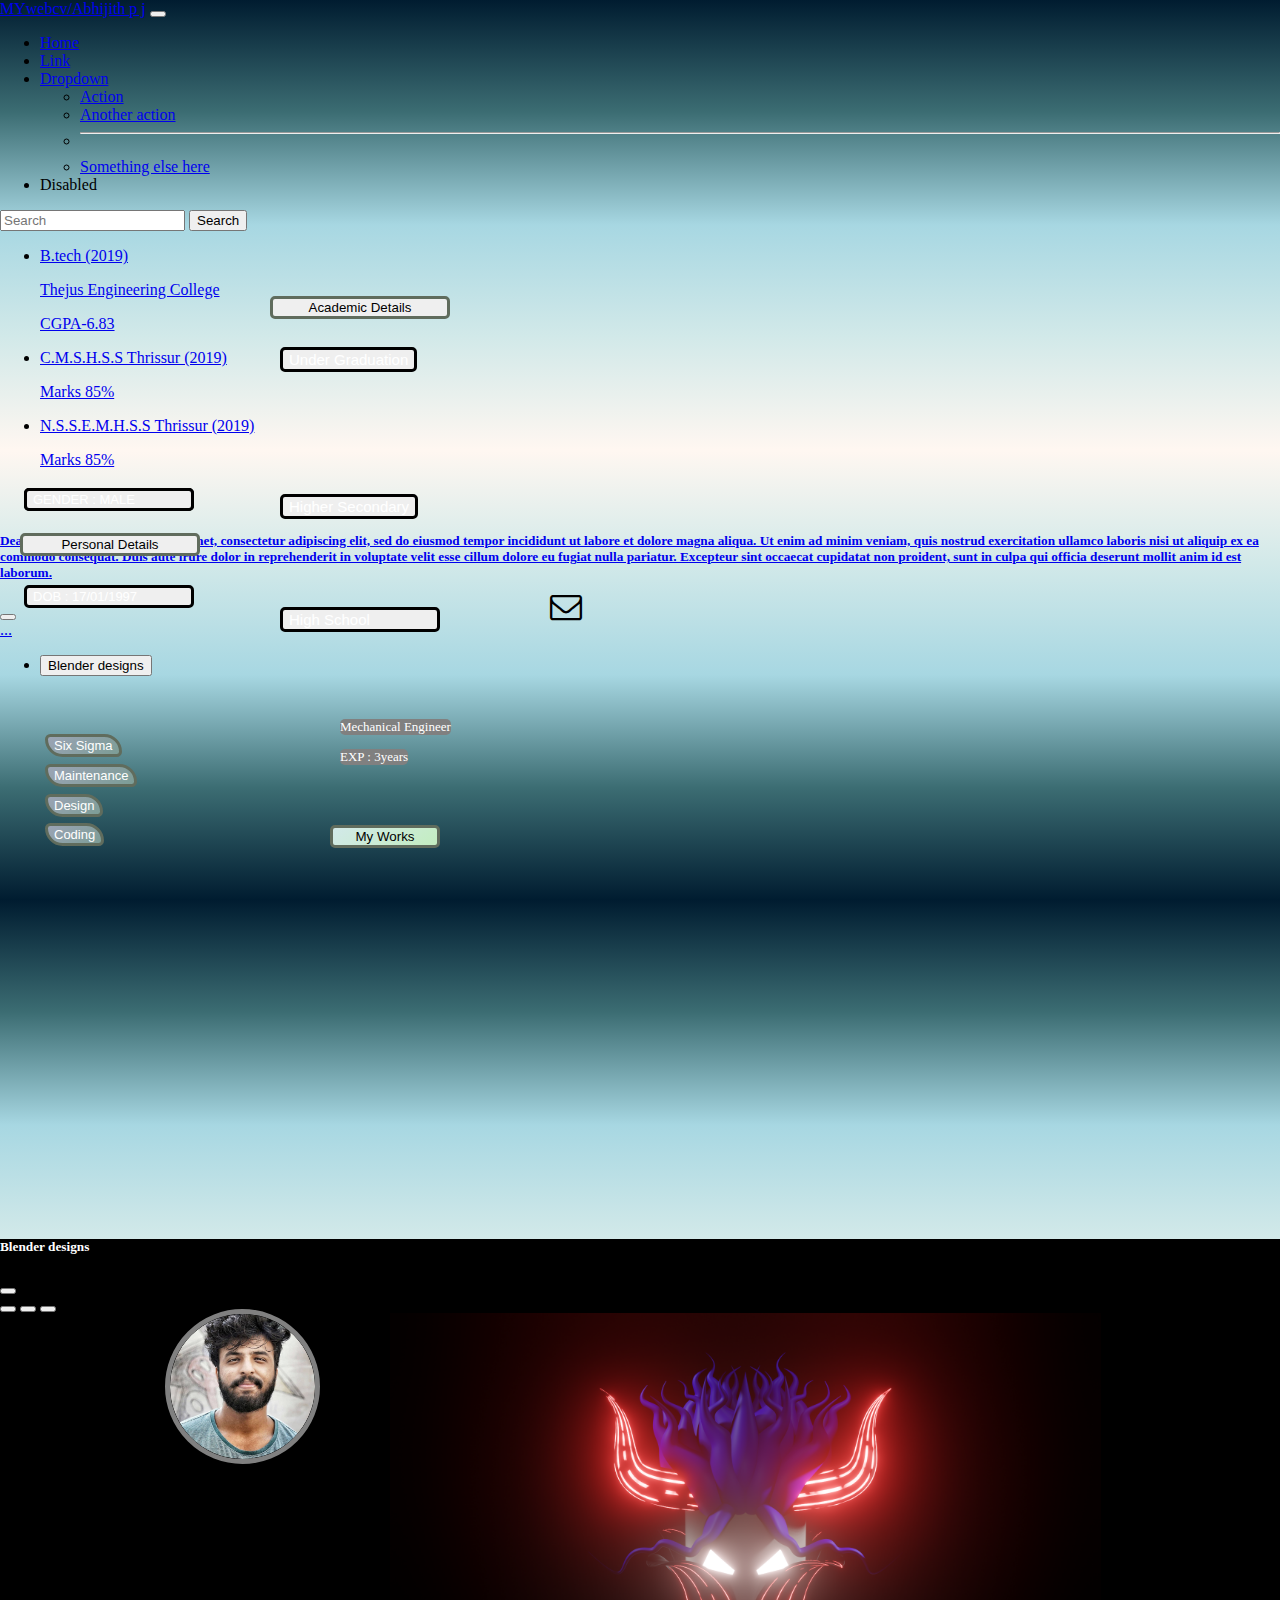
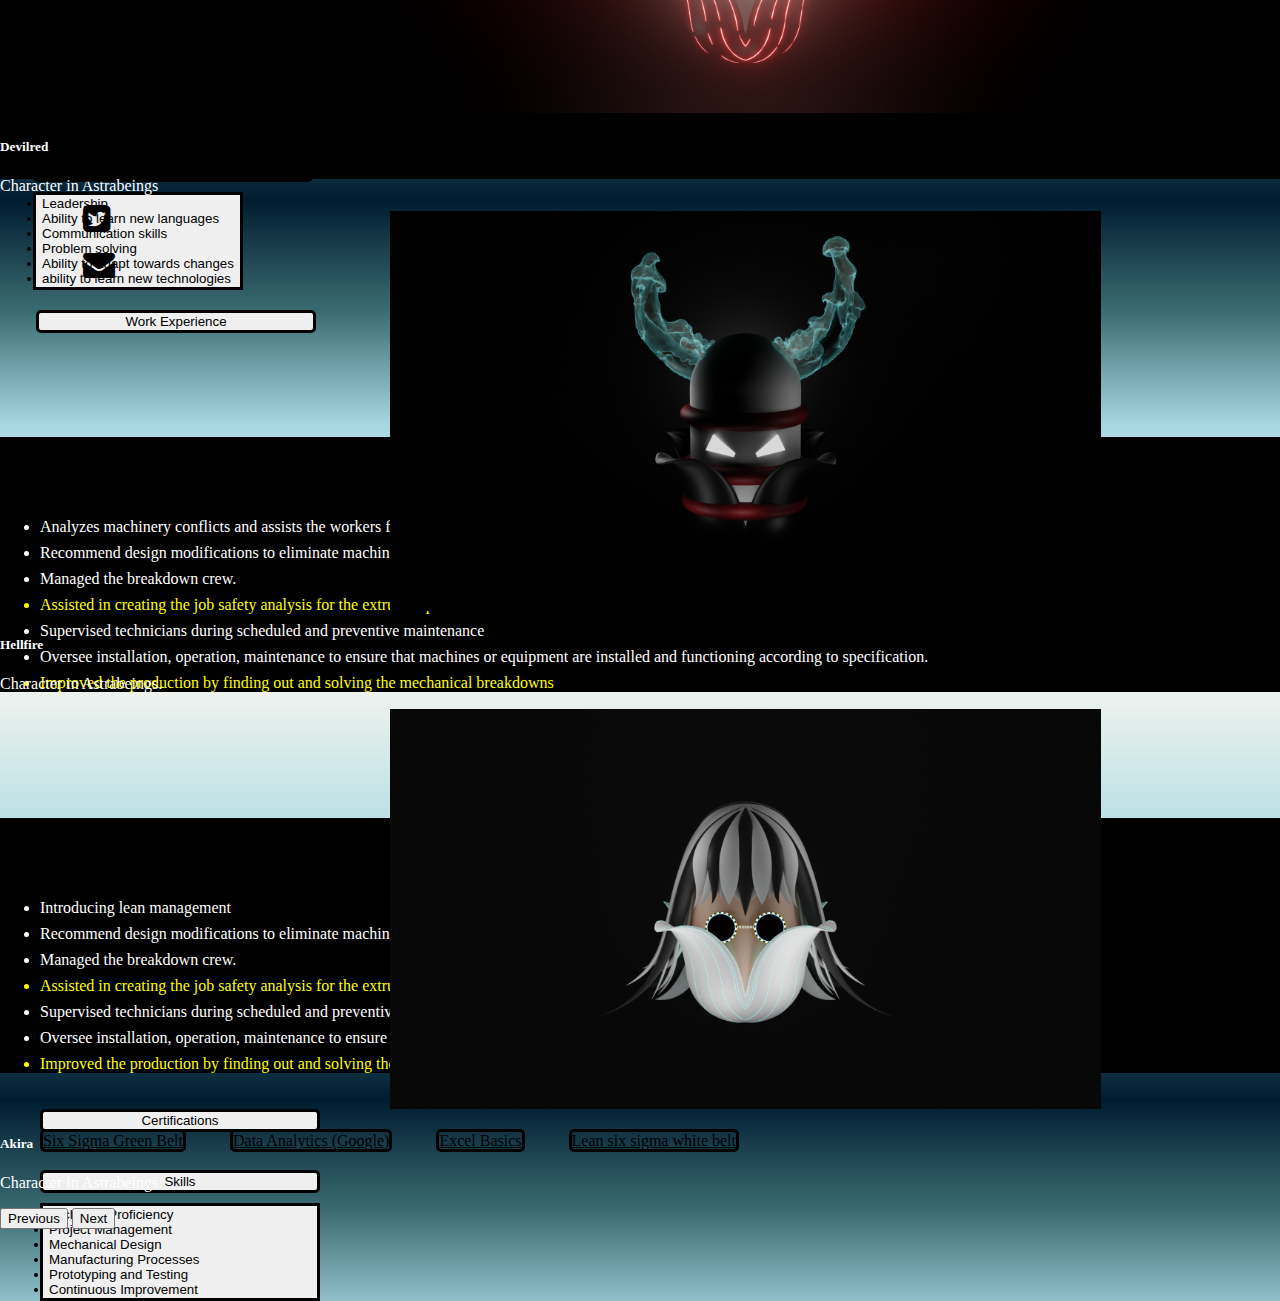
<file: index.html>
<!DOCTYPE html>
<html>

<head>
  <meta charset="utf-8">
  <title>MY PORTFOLIO</title>



  <link href="https://cdn.jsdelivr.net/npm/bootstrap@5.3.0/dist/css/bootstrap.min.css" rel="stylesheet" integrity="sha384-9ndCyUaIbzAi2FUVXJi0CjmCapSmO7SnpJef0486qhLnuZ2cdeRhO02iuK6FUUVM" crossorigin="anonymous">
  <script src="https://cdn.jsdelivr.net/npm/bootstrap@5.3.0/dist/js/bootstrap.bundle.min.js" integrity="sha384-geWF76RCwLtnZ8qwWowPQNguL3RmwHVBC9FhGdlKrxdiJJigb/j/68SIy3Te4Bkz" crossorigin="anonymous"></script>
  <link rel="stylesheet" href="css/styles.css">

<!-- SLIDE START -->



<!-- Add Bootstrap JS and jQuery -->
<script src="https://code.jquery.com/jquery-3.5.1.slim.min.js"></script>
<script src="https://cdn.jsdelivr.net/npm/@popperjs/core@2.9.1/dist/umd/popper.min.js"></script>
<script src="https://maxcdn.bootstrapcdn.com/bootstrap/4.5.2/js/bootstrap.min.js"></script>

<!-- Add a script to handle the button click -->
<script>
document.getElementById("toggleBottomOffcanvasButton").addEventListener("click", function() {
  $('#offcanvasBottom').offcanvas('show');
});
</script>




<!-- Toggle Button to Open Offcanvas -->


<!-- Add Bootstrap JS and jQuery -->
<script src="https://code.jquery.com/jquery-3.5.1.slim.min.js"></script>
<script src="https://cdn.jsdelivr.net/npm/@popperjs/core@2.9.1/dist/umd/popper.min.js"></script>
<script src="https://maxcdn.bootstrapcdn.com/bootstrap/4.5.2/js/bootstrap.min.js"></script>

<!-- Add a script to handle the button click -->
<script>
document.getElementById("toggleOffcanvasButton").addEventListener("click", function() {
  $('#offcanvasTop').offcanvas('show');
});
</script>

<!-- ENDING -->



  <!-- FONTAWSOMEICON -->
  <link rel="stylesheet" href="https://cdnjs.cloudflare.com/ajax/libs/font-awesome/4.7.0/css/font-awesome.css">
</head>

<body>

  <section id="title">

    <div class = "container-fluid DUM">

      <nav class="navbar navbar-expand-lg bg-body-tertiary" data-bs-theme="dark">
  <div class="container-fluid">
    <a class="navbar-brand" href="MYWEBCV">MYwebcv/Abhijith p j</a>
    <button class="navbar-toggler" type="button" data-bs-toggle="collapse" data-bs-target="#navbarSupportedContent" aria-controls="navbarSupportedContent" aria-expanded="false" aria-label="Toggle navigation">
      <span class="navbar-toggler-icon"></span>
    </button>
    <div class="collapse navbar-collapse" id="navbarSupportedContent">
      <ul class="navbar-nav ms-auto">
        <li class="nav-item">
          <a class="nav-link active" aria-current="page" href="#">Home</a>
        </li>
        <li class="nav-item">
          <a class="nav-link" href="#">Link</a>
        </li>
        <li class="nav-item dropdown">
          <a class="nav-link dropdown-toggle" href="#" role="button" data-bs-toggle="dropdown" aria-expanded="false">
            Dropdown
          </a>
          <ul class="dropdown-menu">
            <li><a class="dropdown-item" href="#">Action</a></li>
            <li><a class="dropdown-item" href="#">Another action</a></li>
            <li><hr class="dropdown-divider"></li>
            <li><a class="dropdown-item" href="#">Something else here</a></li>
          </ul>
        </li>
        <li class="nav-item">
          <a class="nav-link disabled">Disabled</a>
        </li>
      </ul>
      <form class="d-flex" role="search">
        <input class="form-control me-2" type="search" placeholder="Search" aria-label="Search">
        <button class="btn btn-outline-success" type="submit">Search</button>
      </form>
    </div>
  </div>
</nav>



<div class="container-fluid">

  <div class="row">
    <div class="col-lg-4">

<button type="button" class="btn btn-dark EDU-HEADING1">Academic Details</button>

      <!-- start education -->
      <div class="dropdown">
  <button class="btn btn-secondary dropdown-toggle U-G" type="button" data-bs-toggle="dropdown" aria-expanded="false">
    Under Graduation
  </button>
  <ul class="dropdown-menu">
    <li><a class="dropdown-item" href="#">B.tech (2019) <p>
     Thejus Engineering College
    </p><p>
  CGPA-6.83
</p>
  </a></li>

  </ul>
</div>


<div class="dropdown">
<button class="btn btn-secondary dropdown-toggle HS-1" type="button" data-bs-toggle="dropdown" aria-expanded="false">
Higher Secondary
</button>
<ul class="dropdown-menu">
<li><a class="dropdown-item" href="#">C.M.S.H.S.S Thrissur (2019) <p>
Marks 85%
</p>
</a></li>

</ul>
</div>

<div class="dropdown">
<button class="btn btn-secondary dropdown-toggle HS-2" type="button" data-bs-toggle="dropdown" aria-expanded="false">
High School
</button>
<ul class="dropdown-menu">
<li><a class="dropdown-item" href="#">N.S.S.E.M.H.S.S Thrissur (2019) <p>
Marks 85%
</p>
</a></li>

</ul>
</div>

      <!-- end education -->

<button type="button" class="btn btn-dark PERSONAL-HEADING">Personal Details</button>

      <button type="button" class="btn btn-secondary dob">DOB : 17/01/1997</button>
      <button type="button" class="btn btn-secondary GENDER">GENDER : MALE</button>
      <button type="button" class="btn btn-secondary NAT">NAT : INDIAN</button>




    </div>





    <div class="col-lg-5 first-id">

<!-- off canvas icon click -->

<a href="#" data-bs-toggle="offcanvas" data-bs-target="#offcanvasTop">
<i class="fa fa-envelope-o fa-2x COVER-LETTER" aria-hidden="true"></i>



<div class="offcanvas offcanvas-top" tabindex="-1" id="offcanvasTop" aria-labelledby="offcanvasTopLabel">
  <div class="offcanvas-header">
    <h5 class="offcanvas-title" id="offcanvasTopLabel">Dear,
      HR
      Lorem ipsum dolor sit amet, consectetur adipiscing elit, sed do eiusmod tempor incididunt ut labore et dolore magna aliqua. Ut enim ad minim veniam, quis nostrud exercitation ullamco laboris nisi ut aliquip ex ea commodo consequat. Duis aute irure dolor in reprehenderit in voluptate velit esse cillum dolore eu fugiat nulla pariatur. Excepteur sint occaecat cupidatat non proident, sunt in culpa qui officia deserunt mollit anim id est laborum.</h5>
    <button type="button" class="btn-close" data-bs-dismiss="offcanvas" aria-label="Close"></button>
  </div>
  <div class="offcanvas-body">
    ...
  </div>
</div>

</a>

<!-- off canvas icon click end -->


<!-- off canvas -->


<span class="tag">Mechanical Engineer</span>
<span class="tag-1">EXP : 3years</span>

<button type="button" class="btn btn-warning SELF-TAG1">Six Sigma</button>
<button type="button" class="btn btn-warning SELF-TAG2">Maintenance</button>
<button type="button" class="btn btn-warning SELF-TAG3">Design</button>
<button type="button" class="btn btn-warning SELF-TAG4">Coding</button>

<div class="container">
  <div class="dropdown">
    <button class="btn btn btn-outline-secondary dropdown-toggle MSSG" type="button" data-bs-toggle="dropdown" aria-expanded="false">
      My Works
    </button>
    <ul class="dropdown-menu">
      <li>
        <button id="toggleBottomOffcanvasButton" class="dropdown-item" type="button" data-bs-toggle="offcanvas" data-bs-target="#offcanvasBottom" aria-controls="offcanvasBottom">Blender designs</button>
      </li>
    </ul>
  </div>

  <!-- Bottom Offcanvas Container -->
  <div class="offcanvas offcanvas-bottom slide-bottom" tabindex="-1" id="offcanvasBottom" aria-labelledby="offcanvasBottomLabel">
    <div class="offcanvas-header">
      <h5 class="offcanvas-title" id="offcanvasBottomLabel">Blender designs</h5>
      <button type="button" class="btn-close" data-bs-dismiss="offcanvas" aria-label="Close"></button>
    </div>
    <div class="offcanvas-body">
      <!-- Carousel Structure -->
      <div id="carouselExampleCaptionsBottom" class="carousel slide">
        <!-- Add the carousel content here -->
        <div class="carousel-indicators">
          <button type="button" data-bs-target="#carouselExampleCaptionsBottom" data-bs-slide-to="0" class="active" aria-current="true" aria-label="Slide 1"></button>
          <button type="button" data-bs-target="#carouselExampleCaptionsBottom" data-bs-slide-to="1" aria-label="Slide 2"></button>
          <button type="button" data-bs-target="#carouselExampleCaptionsBottom" data-bs-slide-to="2" aria-label="Slide 3"></button>
        </div>
        <div class="carousel-inner">
          <div class="carousel-item active">
            <img class="SLIDE-1" src="images/Devilred.png" class="d-block w-100" alt="...">
            <div class="carousel-caption d-none d-md-block">
              <h5>Devilred</h5>
              <p>Character in Astrabeings</p>
            </div>
          </div>
          <div class="carousel-item">
            <img class="SLIDE-2" src="images/Hellfire.png" class="d-block w-100" alt="...">
            <div class="carousel-caption d-none d-md-block">
              <h5>Hellfire</h5>
              <p>Character in Astrabeings.</p>
            </div>
          </div>
          <div class="carousel-item">
            <img class="SLIDE-3" src="images/Akira.png" class="d-block w-100" alt="...">
            <div class="carousel-caption d-none d-md-block">
              <h5>Akira</h5>
              <p>Character in Astrabeings.</p>
            </div>
          </div>
        </div>
        <button class="carousel-control-prev" type="button" data-bs-target="#carouselExampleCaptionsBottom" data-bs-slide="prev">
          <span class="carousel-control-prev-icon" aria-hidden="true"></span>
          <span class="visually-hidden">Previous</span>
        </button>
        <button class="carousel-control-next" type="button" data-bs-target="#carouselExampleCaptionsBottom" data-bs-slide="next">
          <span class="carousel-control-next-icon" aria-hidden="true"></span>
          <span class="visually-hidden">Next</span>
        </button>
      </div>
      <!-- End of Carousel Structure -->
    </div>
  </div>
</div>

</body>

      <img class="my" src="images/download.png" alt="">


      <h3 class="myname">Abhijith P j</h3>






      <!-- about start -->

      <p>
  <button class="btn btn-primary my-about" type="button" data-bs-toggle="collapse" data-bs-target="#collapseExample" aria-expanded="false" aria-controls="collapseExample">
    About me
  </button>
</p>
<div class="collapse" id="collapseExample">
  <div class="card card-body CARD-ABOUT">
    Experienced Mechanical Engineer with a background in design, maintenance, and operations within manufacturing. Proficient in lean methodologies, Six Sigma, and project management. Successfully contributed to Hindalco Industries Ltd and currently adding value at TCL Ceramics Limited. Adept communicator and team leader committed to continuous improvement and operational excellence.

  </div>
</div>

<!-- about end -->
    </div>
<div class="col-lg third-id">
<i class="fa fa-linkedin fa-2x CONT-1" aria-hidden="true"></i>
<a class="LINKNAME" href="https://www.linkedin.com/in/Abhijithpj">EscAnor</a>




<!-- Twitter icon -->
<i class="fa fa-twitter-square fa-2x TWIT-2 TWIT-POS" aria-hidden="true"></i>

<!-- Twitter link -->
<a class="TWITNAME" href="https://twitter.com/Abhijith">Abhijith p j</a>



<i class="fa fa-envelope fa-2x PHO-3" aria-hidden="true"></i>

  <button type="button" class="btn btn-dark CONTACT">Contact Details</button>

  <a class="GMAIL-LINK" href="mailto:abhijithpjoo1mail@gmail.com">abhijithpj001@gmail.com</a>



</div>

</div>
</div>
    <!-- Nav Bar -->

    <!-- horizontal line start -->

    <hr>


<!-- 2nd row -->

<div class="container-fluid">

  <div class="row">
    <div class="col-lg-3 EXPERTISE">


    <button type="button" class="btn btn-dark STRENGTH">Personal Strength</button>

<div class="skillers">

<button type="button" class="btn btn-outline-secondary STRENGTHEN-1">

 <li>
    Leadership
  </li>
  <li>
    Ability to learn new languages
  </li>
  <li>Communication skills</li>
  <li>Problem solving</li>
  <li>Ability to adapt towards changes</li>
  <li>ability to learn new technologies</li></button>





</div>

    </div>

<div class="col-lg-3">

<button type="button" class="btn btn-dark WORK">Work Experience</button>

<div class="SEC-WRK-1">

<!-- left drop -->
<button class="btn btn-outline-secondary bt-1" type="button" data-bs-toggle="offcanvas" data-bs-target="#offcanvasScrollingHindalco" aria-controls="offcanvasScrollingHindalco">Hindalco Industries LTD (2020-2021) <h6>Mechanical Engineer</h6></button>

<div class="offcanvas offcanvas-start WRK-DATA" data-bs-scroll="true" data-bs-backdrop="false" tabindex="-1" id="offcanvasScrollingHindalco" aria-labelledby="offcanvasScrollingLabelHindalco">
  <div class="offcanvas-header">
    <h2 class="offcanvas-title EXP-TITLE-1" id="offcanvasScrollingLabelHindalco">Work experience </h2>
    <button type="button" class="btn-close" data-bs-dismiss="offcanvas" aria-label="Close"></button>
  </div>
  <div class="offcanvas-body">
    <ul class="ORD-EXP">
      <li>Analyzes machinery conflicts and assists the workers find the solution</li>
      <li class="B1">Recommend design modifications to eliminate machine malfunctions.</li>
      <li class="B2">Managed the breakdown crew.</li>
      <li class="B3">Assisted in creating the job safety analysis for the extrusion plant</li>
      <li class="B4">Supervised technicians during scheduled and preventive maintenance</li>
      <li class="B5">Oversee installation, operation, maintenance to ensure that machines or equipment are installed and functioning according to specification.</li>
      <li class="B6">Improved the production by finding out and solving the mechanical breakdowns</li>
    </ul>
  </div>
</div>

<button class="btn btn-outline-secondary bt-9" type="button" data-bs-toggle="offcanvas" data-bs-target="#offcanvasScrollingTata" aria-controls="offcanvasScrollingTata">TATA CERAMICS LTD (Present) <h6>Mechanical Engineer</h6></button>

<div class="offcanvas offcanvas-start WRK-DATA-2" data-bs-scroll="true" data-bs-backdrop="false" tabindex="-1" id="offcanvasScrollingTata" aria-labelledby="offcanvasScrollingLabelTata">
  <div class="offcanvas-header">
    <h2 class="offcanvas-title EXP-TITLE-2 " id="offcanvasScrollingLabelTata">Work experience</h2>
    <button type="button" class="btn-close" data-bs-dismiss="offcanvas" aria-label="Close"></button>
  </div>
  <div class="offcanvas-body-1">
    <ul class="ORD-EXP-2">
      <li>Introducing lean management </li>
      <li class="B1-1">Recommend design modifications to eliminate machine malfunctions.</li>
      <li class="B2-2">Managed the breakdown crew.</li>
      <li class="B3-3">Assisted in creating the job safety analysis for the extrusion plant</li>
      <li class="B4-4">Supervised technicians during scheduled and preventive maintenance</li>
      <li class="B5-5">Oversee installation, operation, maintenance to ensure that machines or equipment are installed and functioning according to specification.</li>
      <li class="B6-6">Improved the production by finding out and solving the mechanical breakdowns</li>
      <!-- Add other list items for TATA CERAMICS LTD -->
    </ul>
  </div>
</div>
  <!-- END -->








</div>
<!-- work data start -->


</div>

<div class="col-lg-3">

  <button type="button" class="btn btn-dark cert1">Certifications</button>

  <div class="ALL-CERT">
    <a class="btn btn-outline-secondary SIXSIGMA" href="https://www.coursera.org/account/accomplishments/certificate/3VZZGGJN76TT" role="button">Six Sigma Green Belt</a>
    <a class="btn btn-outline-secondary CERT-2" href="https://www.coursera.org/account/accomplishments/certificate/3VZZGGJN76TT" role="button">Data Analytics (Google)</a>
    <a class="btn btn-outline-secondary CERT-3" href="https://www.coursera.org/account/accomplishments/certificate/3VZZGGJN76TT" role="button">Excel Basics</a>
    <a class="btn btn-outline-secondary CERT-4" href="https://www.coursera.org/account/accomplishments/certificate/3VZZGGJN76TT" role="button">Lean six sigma white belt</a>

  </div>

</div>

<div class="col-lg-3">
<button type="button" class="btn btn-dark SKILLSS">Skills</button>

  <div class="SKILL-1">
    <!-- slide starting -->
    <button type="button" class="btn btn-outline-secondary SKILL-LEVEL">

     <li>
        Technical Proficiency
      </li>
      <li>
        Project Management
      </li>
      <li>Mechanical Design</li>
      <li>Manufacturing Processes</li>
      <li>Prototyping and Testing</li>
      <li>Continuous Improvement</li></button>
</div>


      <!-- 2nd row end -->


    <!-- Title -->


  </section>
</file>
<file: css/styles.css>
/* Default styles (no gradient) */
body, html {
    margin: 0;
    padding: 0;
    height: 100%;
}

body {
    background-color: #C9D7DD; /* Set a fallback background color */
}

/* Gradient for desktop screens */
@media (min-width: 768px) {
    body {
        background: linear-gradient(#001C30, #3C6D73, #A7D7E2, #D2E9E9, #FFF7F1, #D2E9E9, #A7D7E2, #3C6D73, #001C30);
    }
}




.first-id{

}




.personal-data{
  display: inline-block;
  text-align: center;
  border-radius: 25px;
  width: 150px;
  margin-top: 50px;
  margin-left: 20px;
  background-color: blue;
  color: black;
  font-size: 16px;;
}




.PERSONAL-HEADING{
  position: absolute;
  text-align: center;
  margin-top: 48px;
  margin-left: 20px;
  width: 180px;
  border-radius: 5px;
  border: solid #606C5D;

}

@media (max-width: 991.98px) {
  .PERSONAL-HEADING {
    /* Adjust the styles for tablets here */
    width: 180px;

    margin-left: 0px;
    margin-top: 40px;
  }
}

/* CSS for mobile devices */
@media (max-width: 767.98px) {
  .PERSONAL-HEADING {
    /* Adjust the styles for mobile devices here */
    width: 140px;
    font-size: 14px;
    margin-left: 18px;
    margin-top: 45px;
  }
}

.dob{
  position: absolute;
  display: flex;
  text-align: center;
  margin-top: 100px;
  margin-right: 50px;
  margin-left: 24px;
  width: 170px;
  color: white;
  border-radius: 5px;
  border: solid black;
  font-size: 13px;


}

@media (max-width: 991.98px) {
  .dob {
    /* Adjust the styles for tablets here */
    width: 10px;
    font-size: 14px;
    text-align: center;
    margin-right: 40px;
    margin-left: 20px;
    margin-top: 80px;
  }
}

/* CSS for mobile devices */
@media (max-width: 767.98px) {
  .dob {
    /* Adjust the styles for mobile devices here */
    width: 140px;
    font-size: 14px;
    margin-right: 30px;
    margin-left: 19px;
    margin-top: 90px;
  }
}


.GENDER{
  position: absolute;
  display: flex;
  text-align: center;
  margin-right: 50px;
  margin-top: 3px;
  margin-left: 24px;
  width: 170px;
  color: white;
  border-radius: 5px;
  border-radius: 5px;
  border: solid black;
  font-size: 13px;

}

@media (max-width: 991.98px) {
  .GENDER {
    /* Adjust the styles for tablets here */
    text-align: center;
    width: 150px;
    margin-right: 40px;
    margin-left: 20px;
    margin-top: 80px;
  }
}

/* CSS for mobile devices */
@media (max-width: 767.98px) {
  .GENDER {
    /* Adjust the styles for mobile devices here */
    text-align: center;
    width: 140px;
    font-size: 14px
    margin-right: 30px;
    margin-left: 19px;
    margin-top: 130px;
  }
}

.LAN{
  position: absolute;
  display: flex;
  text-align: center;
  margin-right: 50px;
  margin-top: 3px;
  margin-left: 24px;
  width: 170px;
  color: white;
  border-radius: 5px;
  border-radius: 5px;
  border: solid black;
  font-size: 13px;
}

@media (max-width: 991.98px) {
  .LAN {
    /* Adjust the styles for tablets here */
    width: 150px;
    margin-right: 40px;
    margin-left: 20px;
    margin-top: 80px;
  }
}

/* CSS for mobile devices */
@media (max-width: 767.98px) {
  .LAN {
    /* Adjust the styles for mobile devices here */
    width: 130px;
    margin-right: 30px;
    margin-left: 19px;
    margin-top: 173px;
  }
}

.NAT{
  display: inline-block;
  text-align: center;
  margin-right: 50px;
  margin-top: 3px;
  margin-left: 24px;
  width: 170px;
  color: white;
  border-radius: 5px;
  border-radius: 5px;
  border: solid black;
  font-size: 13px;
}

@media (max-width: 991.98px) {
  .NAT {
    /* Adjust the styles for tablets here */
    width: 150px;
    margin-right: 40px;
    margin-left: 20px;
    margin-top: 80px;
  }
}

/* CSS for mobile devices */
@media (max-width: 767.98px) {
  .NAT {
    /* Adjust the styles for mobile devices here */
    width: 140px;
    font-size: 14px;
    margin-right: 30px;
    margin-left: 19px;
    margin-top: 173px;
  }
}

.dob-test{
  text-align: center;
  position: absolute;
  display: flex;
  margin-top: 50px;
  margin-right: 50px;
  margin-left: 280px;
  width: 180px;
  background-color: #FFE900;
  color: black;
  border-radius: 5px;
  border: solid #606C5D;
  font-size: 13px;
}



.EDUCATION-LIST{
  position: absolute;
  display: inline-block;
  text-align: center;
  border: 5px linear-gradient(300deg, #FFFAD7,  #DAFFFB, #FDCEDF);
  width: 180px;
  margin-left: 5px;
  top: 110px;

}

.EDU-HEADING1{
  text-align: center;
  position: absolute;
  margin-top: 49px;
  margin-left: 270px;
  width: 180px;
  border-radius: 5px;
  border: solid #606C5D;
}

@media (max-width: 991.98px) {
  .EDU-HEADING1 {
    /* Adjust the styles for tablets here */
    width: 130px;
    font-size: 12px;
    margin-left: 20px;
    margin-top: 80px;
  }
}

/* CSS for mobile devices */
@media (max-width: 767.98px) {
  .EDU-HEADING1 {
    /* Adjust the styles for mobile devices here */
    width: 140px;
    font-size: 14px;
    margin-left: 190px;
    margin-top: 45px;
  }
}

.U-G{
  text-align: center;
  position: absolute;
  display: flex;
  margin-top: 100px;
  margin-right: 50px;
  margin-left: 280px;
  background-color: #grey;
  color: white;
  border-radius: 5px;
  border: solid black;
  font-size: 15px;
}

@media (max-width: 991.98px) {
  .U-G {
    /* Adjust the styles for tablets here */
    width: 130px;
    margin-left: 20px;
    margin-top: 70px;
  }
}

/* CSS for mobile devices */
@media (max-width: 767.98px) {
  .U-G {
    /* Adjust the styles for mobile devices here */
    width: 140px;
    font-size: 14px;
      margin-left: 190px;
    margin-top: 90px;
  }
}


.HS-1{
  text-align: center;
  position: absolute;
  display: flex;
  margin-top: 145px;
  margin-right: 50px;
  margin-left: 280px;
  background-color: #grey;
  color: white;
  border-radius: 5px;
  border: solid black;
  font-size: 15px;
}

@media (max-width: 991.98px) {
  .HS-1 {
    /* Adjust the styles for tablets here */
    width: 130px;
    margin-left: 20px;
    margin-top: 80px;
  }
}

/* CSS for mobile devices */
@media (max-width: 767.98px) {
  .HS-1 {
    /* Adjust the styles for mobile devices here */
    width: 140px;
    font-size: 14px;
      margin-left: 190px;
    margin-top: 130px;
  }
}

.HS-2{
  text-align: center;
  position: absolute;
  display: flex;
  margin-top: 190px;
  margin-right: 50px;
  margin-left: 280px;
  width: 160px;
  background-color: #grey;
  color: white;
  border-radius: 5px;
  border: solid black;
  font-size: 15px;
}

@media (max-width: 991.98px) {
  .HS-2 {
    /* Adjust the styles for tablets here */
    width: 130px;
    margin-left: 20px;
    margin-top: 80px;
  }
}

/* CSS for mobile devices */
@media (max-width: 767.98px) {
  .HS-2 {
    /* Adjust the styles for mobile devices here */
    width: 140px;
    font-size: 14px;
      margin-left: 190px;
    margin-top: 170px;
  }
}


.EDU-1{


  width: 180px;
  position: relative;
  display: inline-block;
  text-align: center;
  color: white;
  border: solid #606C5D;


}

.EDU-2{

    width: 180px;
    margin-top: 5px;
    color: white;
      border: solid #606C5D;
}

.EDU-3{

  width: 180px;
  margin-top: 5px;
  color: white;
  border: solid #606C5D;
}


  .my{
    position: relative;
    display: inline-block;
    width: 145px;;
    margin-top: 70px;
    margin-left: 165px;
    margin-bottom: 30px;
    border: 5px solid grey;
    border-radius: 50%;
  }


  @media (max-width: 991.98px) {
    .my {
      /* Adjust the styles for tablets here */
      margin-left: 145px;
      margin-top: 80px;
    }
  }

  /* CSS for mobile devices */
  @media (max-width: 767.98px) {
    .my {
      /* Adjust the styles for mobile devices here */

      margin-left: 115px;
      width: 125px;
      margin-top: 40px;
    }
  }

  .COVER-LETTER{
    position: absolute;
    display: inline-block;
    margin-top: 58px;
    margin-left: 550px;
    width: 25px;
    color: black;
    transition: background-color 0.3s ease;


  }



  @media (max-width: 991.98px) {
    .COVER-LETTER {
      /* Adjust the styles for tablets here */
      margin-left: 10px;
      margin-top: 80px;

    }
  }

  /* CSS for mobile devices */
  @media (max-width: 767.98px) {
    .COVER-LETTER {
      /* Adjust the styles for mobile devices here */
display: flex;

      margin-left: 60px;
      margin-top: 235px;
    }
  }

  .tooltip{
    position: relative;
    display: inline-block;
  }




  .COVER-BUTTON{
position: absolute;
display: inline-block;
text-align: center;
margin-top: 100px;
margin-left: 515px;
font-size: 15px;

  }

  /* @media (max-width: 767px) {
    .COVER-BUTTON{
      top: 50px;
    }
  } */

.tag{

  position: absolute;
display: inline-block;
background-color: grey;
font-size: 13px;
width: auto;
margin-top: 80px;
margin-left: 340px;
border-radius: 5px;
color: white;
}

@media (max-width: 991.98px) {
  .tag {
    /* Adjust the styles for tablets here */
    margin-left: 310px;
    margin-top: 80px;
  }
}

/* CSS for mobile devices */
@media (max-width: 767.98px) {
  .tag {
    /* Adjust the styles for mobile devices here */
display: flex;
    margin-left: 245px;
    font-size: 10px;
    margin-top: 45px;
  }
}

.tag-1{

  position: absolute;
  display: inline-block;
  background-color: grey;
  font-size: 13px;
  width: auto;
  margin-top: 110px;
  margin-left: 340px;
  border-radius: 5px;
  color: white;

}

@media (max-width: 991.98px) {
  .tag-1 {
    /* Adjust the styles for tablets here */
    margin-left: 280px;
    margin-top: 80px;
  }
}

/* CSS for mobile devices */
@media (max-width: 767.98px) {
  .tag-1 {
    /* Adjust the styles for mobile devices here */
display: flex;
margin-left: 245px;
font-size: 10px;
margin-top: 65px;
  }
}

.SELF-TAG1{
  position: absolute;
  display: inline-block;
  margin-left: 45px;
  background: linear-gradient(145deg, #9BA4B5,  #7C9D96);
  color: white;
  border: solid #606C5D;
  font-size: 13px;
  width: auto;
    border-radius: 15px 50px;
    margin-top: 95px;
}

@media (max-width: 991.98px) {
  .SELF-TAG1 {
    /* Adjust the styles for tablets here */
    margin-left: 310px;
    margin-top: 80px;
  }
}

/* CSS for mobile devices */
@media (max-width: 767.98px) {
  .SELF-TAG1 {
    /* Adjust the styles for mobile devices here */
display: flex;
    margin-left: 40px;
    font-size: 11px;
    margin-left: 20px;
    margin-top: 45px;
  }
}

.SELF-TAG2{
  position: absolute;
  display: inline-block;
  margin-left: 45px;
  background: linear-gradient(145deg, #9BA4B5,  #7C9D96);
    color: white;
  border: solid #606C5D;
  font-size: 13px;
  width: auto;
    border-radius: 15px 50px;
    margin-top: 125px;
}

@media (max-width: 991.98px) {
  .SELF-TAG2 {
    /* Adjust the styles for tablets here */
    margin-left: 310px;
    margin-top: 80px;
  }
}

/* CSS for mobile devices */
@media (max-width: 767.98px) {
  .SELF-TAG2 {
    /* Adjust the styles for mobile devices here */
display: flex;
margin-left: 40px;
font-size: 11px;
margin-left: 20px;
margin-top: 68px;
  }
}


.SELF-TAG3{
  position: absolute;
  display: inline-block;
  margin-left: 45px;
  background: linear-gradient(145deg, #9BA4B5,  #7C9D96);
    color: white;
  border: solid #606C5D;
  font-size: 13px;
  width: auto;
    border-radius: 15px 50px;
    margin-top: 155px;
}

@media (max-width: 991.98px) {
  .SELF-TAG3 {
    /* Adjust the styles for tablets here */
    margin-left: 310px;
    margin-top: 80px;
  }
}

/* CSS for mobile devices */
@media (max-width: 767.98px) {
  .SELF-TAG3 {
    /* Adjust the styles for mobile devices here */
display: flex;
margin-left: 40px;
font-size: 11px;
margin-left: 20px;
margin-top: 91px;
  }
}


.SELF-TAG4{
  position: absolute;
  display: inline-block;
  margin-left: 45px;
  background: linear-gradient(145deg, #9BA4B5,  #7C9D96);
    color: white;
  border: solid #606C5D;
  font-size: 13px;
  width: auto;
    border-radius: 15px 50px;
    margin-top: 184px;
}

@media (max-width: 991.98px) {
  .SELF-TAG4 {
    /* Adjust the styles for tablets here */
    margin-left: 310px;
    margin-top: 80px;
  }
}

/* CSS for mobile devices */
@media (max-width: 767.98px) {
  .SELF-TAG4 {
    /* Adjust the styles for mobile devices here */
display: flex;
margin-left: 40px;
font-size: 11px;
margin-left: 20px;
margin-top: 114px;
  }
}


/* @media (max-width: 576px)  {
.tag{
  top: 5px;
  right: 5px;
  font-size: 15px;
} */



.CARD-ABOUT{

}

  .myname{
margin-left: 175px;


  }

  @media (max-width: 991.98px) {
    .myname {
      /* Adjust the styles for tablets here */
      margin-left: 145px;

    }
  }

  /* CSS for mobile devices */
  @media (max-width: 767.98px) {
    .myname {
      /* Adjust the styles for mobile devices here */

      margin-left: 125px;


    }
  }

.my-about{
  margin-left: 190px;
}
@media (max-width: 991.98px) {
  .my-about {
    /* Adjust the styles for tablets here */
    margin-left: 165px;

  }
}

/* CSS for mobile devices */
@media (max-width: 767.98px) {
  .my-about {
    /* Adjust the styles for mobile devices here */

    margin-left: 130px;

  }
}
  .detail-box{
    margin-left: 13%;
  }


  @media (max-width: 991.98px) {
    .SLIDE-1 {
      /* Adjust the styles for tablets here */
      margin-left: 165px;

    }
  }

  /* CSS for mobile devices */
  @media (max-width: 767.98px) {
    /* CSS for adjusting the position of Slide 1 in the carousel */
.carousel-item.active img.SLIDE-1 {
  /* Add your custom styles here */
  /* For example, you can adjust the margins */
  margin: auto; /* Center the image horizontally */
  max-width: 400px;
  height: 250px;/* Ensure the image doesn't overflow */
}

  }


  @media (max-width: 991.98px) {
    .SLIDE-2 {
      /* Adjust the styles for tablets here */
      margin-left: 165px;

    }
  }

  /* CSS for mobile devices */
  @media (max-width: 767.98px) {
    /* CSS for adjusting the position of Slide 1 in the carousel */
.carousel-item.active img.SLIDE-2 {
  /* Add your custom styles here */
  /* For example, you can adjust the margins */
  margin: auto; /* Center the image horizontally */
  max-width: 400px;
  height: 250px;/* Ensure the image doesn't overflow */
}

  }

  @media (max-width: 991.98px) {
    .SLIDE-3 {
      /* Adjust the styles for tablets here */
      margin-left: 165px;

    }
  }

  /* CSS for mobile devices */
  @media (max-width: 767.98px) {
    /* CSS for adjusting the position of Slide 1 in the carousel */
  .carousel-item.active img.SLIDE-3 {
  /* Add your custom styles here */
  /* For example, you can adjust the margins */
  margin: auto; /* Center the image horizontally */
  max-width: 400px;
  height: 250px;/* Ensure the image doesn't overflow */
  }

  }


.core-exp{
position: relative;
display: inline-block;
bottom: 190px;
left: 320px;
}

.core-exp2{
  position: relative;
  display: inline-block;
  bottom: 160px;
  left: 132px;
}

.box{
  height: 300px;
  overflow: auto;
}

.MSSG{
  position: absolute;
  display: inline-block;
  text-align: center;
  margin-top: 170px;
  margin-left: 330px;
  width: 110px;
  background: linear-gradient(145deg, #D2E9E9, #C3EDC0);
  color: black;
  border-radius: 5px;
  border-radius: 5px;
  border: solid #606C5D;


}

@media (max-width: 991.98px) {
  .MSSG {
    /* Adjust the styles for tablets here */
    margin-left: 20px;
    margin-top: 80px;
  }
}

/* CSS for mobile devices */
@media (max-width: 767.98px) {
  .MSSG {
    /* Adjust the styles for mobile devices here */
display: flex;
width: 90px;
font-size: 12px;
    margin-left: 240px;
    margin-top: 110px;
  }
}

.CONTACT{
  display: inline-block;
  text-align: center;
  font-size: 15px;
  margin-top: 48px;
  margin-left: 90px;
  width: 250px;
  background-color: black;
border-radius: 5px;
  border: solid #61677A;
  color: white;
  border: solid black;
}

@media (max-width: 991.98px) {
  .CONTACT {
    /* Adjust the styles for tablets here */
    margin-left: 195px;

  }
}

/* CSS for mobile devices */
@media (max-width: 767.98px) {
  .CONTACT {
    /* Adjust the styles for mobile devices here */
width: 280px;

    margin-left: 32px;

  }
}

.CONT-1{
  position: absolute;
  display: inline-block;
  margin-top: 105px;
margin-left: 83px;
}

@media (max-width: 991.98px) {
  .CONT-1 {
    /* Adjust the styles for tablets here */
    margin-left: 195px;

  }
}

/* CSS for mobile devices */
@media (max-width: 767.98px) {
  .CONT-1 {
    /* Adjust the styles for mobile devices here */
    width: 280px;
        margin-left: 32px;

  }
}




.LINK-IN{
  position: absolute;
  display: inline-block;
  background-color: #B0DAFF;
  border: solid black;
  font-size: 13px;
}

.LINKNAME{
  position: absolute;
  margin-top: 110px;
   left: 1275px;
   color: black; /* Twitter blue color */
   text-align: center;
       font-weight: bold;
       text-decoration: none;
       margin-left: 5px;
       border: 2px solid black;
       width: 210px;
       border-radius: 6px;
       transition: background-color 0.3s ease;
}

@media (max-width: 991.98px) {
  .LINKNAME {
    /* Adjust the styles for tablets here */


  }
}

/* CSS for mobile devices */
@media (max-width: 767.98px) {
  .LINKNAME {
    /* Adjust the styles for mobile devices here */
width: 218px;
    left: 110px;

  }
}


.LINKNAME:hover {
  background-color: #f0f0f0; /* Change background color on hover */
}

.TWIT-2{
  position: absolute;
  display: inline-block;
  margin-top: 155px;
  margin-left: 83px;
}

@media (max-width: 991.98px) {
  .TWIT-2 {
    /* Adjust the styles for tablets here */
    margin-left: 195px;

  }
}

/* CSS for mobile devices */
@media (max-width: 767.98px) {
  .TWIT-2 {
    /* Adjust the styles for mobile devices here */
    width: 280px;
        margin-left: 32px;
  }
}


.TWITNAME{
  position: absolute;
  margin-top: 155px;
   left: 1275px;
  color: black; /* Twitter blue color */
  text-align: center;
      font-weight: bold;
      text-decoration: none;
      margin-left: 5px;
      border: 2px solid black;
      width: 210px;
      border-radius: 6px;
      transition: background-color 0.3s ease;

}

@media (max-width: 991.98px) {
  .TWITNAME {
    /* Adjust the styles for tablets here */


  }
}

/* CSS for mobile devices */
@media (max-width: 767.98px) {
  .TWITNAME {
    /* Adjust the styles for mobile devices here */
    width: 218px;
        left: 110px;

  }
}

.TWITNAME:hover {
  background-color: #f0f0f0; /* Change background color on hover */
}



.PHO-3{
  position: absolute;
  display: inline-block;
  margin-top: 201px;
  margin-left: 83px;
}

@media (max-width: 991.98px) {
  .PHO-3 {
    /* Adjust the styles for tablets here */
    margin-left: 195px;

  }
}

/* CSS for mobile devices */
@media (max-width: 767.98px) {
  .PHO-3 {
    /* Adjust the styles for mobile devices here */
    width: 280px;
        margin-left: 32px;

  }
}

.GMAIL-LINK{
  position: absolute;
  margin-top: 201px;
   left: 1275px;
   color: black; /* Twitter blue color */
   text-align: center;
       font-weight: bold;
       text-decoration: none;
       margin-left: 5px;
       border: 2px solid black;
       width: 210px;
       border-radius: 6px;
       transition: background-color 0.3s ease;
}

@media (max-width: 991.98px) {
  .GMAIL-LINK {
    /* Adjust the styles for tablets here */


  }
}

/* CSS for mobile devices */
@media (max-width: 767.98px) {
  .GMAIL-LINK {
    /* Adjust the styles for mobile devices here */
    width: 218px;
        left: 110px;
  }
}

.GMAIL-LINK:hover {
  background-color: #f0f0f0; /* Change background color on hover */
}

/* 2nd row start */

.STRENGTH{
  text-align: center;
  margin-top: 20px;
  width: 280px;
  border-radius: 5px;
  margin-left: 33px;
  border: solid black;
}

@media (max-width: 991.98px) {
  .STRENGTH {
    /* Adjust the styles for tablets here */
    margin-left: 195px;

  }
}

/* CSS for mobile devices */
@media (max-width: 767.98px) {
  .STRENGTH {
    /* Adjust the styles for mobile devices here */
width: 280px;
margin-top: 160px;
    margin-left: 32px;

  }
}


.STRENGTHEN-1{

color: black;
text-align: left;
margin-left: 33px;
margin-top: 10px;
border: solid black;

}

@media (max-width: 991.98px) {
  .STRENGTHEN-1 {
    /* Adjust the styles for tablets here */
    margin-left: 195px;

  }
}

/* CSS for mobile devices */
@media (max-width: 767.98px) {
  .STRENGTHEN-1 {
    /* Adjust the styles for mobile devices here */
width: 280px;
margin-top: 20px;
    margin-left: 32px;


  }
}

.WORK{
  text-align: center;
  margin-top: 20px;
  border-radius: 5px;
  border: solid black;
  width: 280px;
  margin-left: 36px;
}

@media (max-width: 991.98px) {
  .WORK {
    /* Adjust the styles for tablets here */
    margin-left: 195px;

  }
}

/* CSS for mobile devices */
@media (max-width: 767.98px) {
  .WORK {
    /* Adjust the styles for mobile devices here */
width: 280px;
margin-top: 20px;
    margin-left: 32px;


  }
}


.SEC-WRK-1{
  text-align: center;
  border-radius: 5px;
  margin-top: 10px;


}

@media (max-width: 991.98px) {
  .SEC-WRK-1 {
    /* Adjust the styles for tablets here */
    margin-left: 195px;

  }
}

/* CSS for mobile devices */
@media (max-width: 767.98px) {
  .SEC-WRK-1 {
    /* Adjust the styles for mobile devices here */
width: 280px;
margin-top: 20px;
    margin-left: 32px;


  }
}


.SEC-WRK-2{
  text-align: center;
  border-radius: 5px;
}

@media (max-width: 991.98px) {
  .SEC-WRK-2 {
    /* Adjust the styles for tablets here */
    margin-left: 195px;

  }
}

/* CSS for mobile devices */
@media (max-width: 767.98px) {
  .SEC-WRK-2 {
    /* Adjust the styles for mobile devices here */
width: 280px;
margin-top: 20px;
    margin-left: 32px;


  }
}

.ORD-EXP{
  list-style: disc;
  text-align: left;
}

.ORD-EXP-2{
  list-style: disc;
  text-align: left;
}

.WRK-DATA{
  background-color: black;
  color: white;
}

.WRK-DATA-2{
  background-color: black;
  color: white;
}

.B1{
  margin-top: 8px;
}
  .B2{
    margin-top: 8px;
  }
    .B3{margin-top: 8px;

color: yellow;

    }
      .B4{margin-top: 8px;}
        .B5{margin-top: 8px;}
          .B6{margin-top: 8px;
color: yellow;

          }



          .B1-1{
            margin-top: 8px;
          }
            .B2-2{
              margin-top: 8px;
            }
              .B3-3{margin-top: 8px;

          color: yellow;

              }
                .B4-4{margin-top: 8px;}
                  .B5-5{margin-top: 8px;}
                    .B6-6{margin-top: 8px;
        color: yellow;

                    }



.bt-9{
  width: 280px;
  margin-top: 15px;
  color: black;
  border: solid black;
}

.bt-1{
  color: black;
  border: solid black;
}

.EDUCATION-11{
  text-align: center;
  width: 250px;
  border-radius: 5px;
  border: solid black;
  margin-left: 40px;

}

.cert1{
  text-align: center;
  margin-top: 20px;
  width: 280px;
  border-radius: 5px;
  border: solid black;
  margin-left: 40px;

}

@media (max-width: 991.98px) {
  .cert1 {
    /* Adjust the styles for tablets here */
    margin-left: 195px;

  }
}

/* CSS for mobile devices */
@media (max-width: 767.98px) {
  .cert1 {
    /* Adjust the styles for mobile devices here */
width: 280px;
margin-top: 20px;
    margin-left: 32px;


  }
}

.SIXSIGMA{
  text-align: center;
  width: 280px;
  border-radius: 5px;
  margin-top: 10px;
  margin-left: 40px;
  color: black;
  border: solid black;
}

@media (max-width: 991.98px) {
  .SIXSIGMA {
    /* Adjust the styles for tablets here */
    margin-left: 195px;

  }
}

/* CSS for mobile devices */
@media (max-width: 767.98px) {
  .SIXSIGMA {
    /* Adjust the styles for mobile devices here */
width: 280px;
margin-top: 20px;
    margin-left: 32px;


  }
}


.CERT-2{
  text-align: center;
  width: 280px;
  border-radius: 5px;
  margin-top: 10pX;
  margin-left: 75px;
  margin-left: 40px;
  color: black;
  border: solid black;

}

@media (max-width: 991.98px) {
  .CERT-2 {
    /* Adjust the styles for tablets here */
    margin-left: 195px;

  }
}

/* CSS for mobile devices */
@media (max-width: 767.98px) {
  .CERT-2 {
    /* Adjust the styles for mobile devices here */
width: 280px;
margin-top: 20px;
    margin-left: 32px;


  }
}


.CERT-3{
  text-align: center;
  width: 280px;
  border-radius: 5px;
  margin-top: 10pX;
  margin-left: 75px;
  margin-left: 40px;
  color: black;
  border: solid black;

}

@media (max-width: 991.98px) {
  .CERT-3 {
    /* Adjust the styles for tablets here */
    margin-left: 195px;

  }
}

/* CSS for mobile devices */
@media (max-width: 767.98px) {
  .CERT-3 {
    /* Adjust the styles for mobile devices here */
width: 280px;
margin-top: 20px;
    margin-left: 32px;


  }
}


.CERT-4{
  text-align: center;
  width: 280px;
  border-radius: 5px;
  margin-top: 10pX;
  margin-left: 75px;
  margin-left: 40px;
  color: black;
  border: solid black;

}

@media (max-width: 991.98px) {
  .CERT-4 {
    /* Adjust the styles for tablets here */
    margin-left: 195px;

  }
}

/* CSS for mobile devices */
@media (max-width: 767.98px) {
  .CERT-4 {
    /* Adjust the styles for mobile devices here */
width: 280px;
margin-top: 20px;
    margin-left: 32px;


  }
}


.SKILLSS{
  text-align: center;
  margin-top: 20px;
  border-radius: 5px;
  text-align: center;
    width: 280px;
    margin-left: 40px;
    border: solid black;

}

@media (max-width: 991.98px) {
  .SKILLSS {
    /* Adjust the styles for tablets here */
    margin-left: 195px;

  }
}

/* CSS for mobile devices */
@media (max-width: 767.98px) {
  .SKILLSS {
    /* Adjust the styles for mobile devices here */
width: 280px;
margin-top: 20px;
    margin-left: 32px;


  }
}



.BLENDER{
  text-align: center;
  border-radius: 5px;
  margin-top: 10pX;
  margin-left: 75px;
  color: black;
  border: solid black;
}

.CODING{
  text-align: center;
  border-radius: 5px;
  margin-top: 10pX;
  margin-left: 75px;
  color: black;
  border: solid black;
}



.offcanvas.offcanvas-bottom {
  transform: translateY(100%);
  height: 60vh;
  transition: transform 0.3s;
}

.offcanvas.offcanvas-bottom.open {
  transform: translateY(50%);
}

.slide-bottom{
  background-color: black;
  color: white;

}

.SLIDE-1{
  height: 400px;
  margin-left: 390px;

}

.SLIDE-2{
  height: 400px;
  margin-left: 390px;

}

.SLIDE-3{
  height: 400px;
  margin-left: 390px;

}

.EXP-TITLE-1{

  color: white;
  margin-left: 0px;

}

.EXP-TITLE-2{

  color: white;


}

.SKILL-LEVEL{
  margin-left: 40px;
  color: black;
  text-align: left;
  margin-top: 10px;
  width: 280px;
  border: solid black;
}

@media (max-width: 991.98px) {
  .SKILL-LEVEL{
    /* Adjust the styles for tablets here */
    margin-left: 195px;

  }
}

/* CSS for mobile devices */
@media (max-width: 767.98px) {
  .SKILL-LEVEL {
    /* Adjust the styles for mobile devices here */
width: 280px;
margin-top: 20px;
    margin-left: 32px;
    margin-bottom: 40px;


  }
}
</file>
